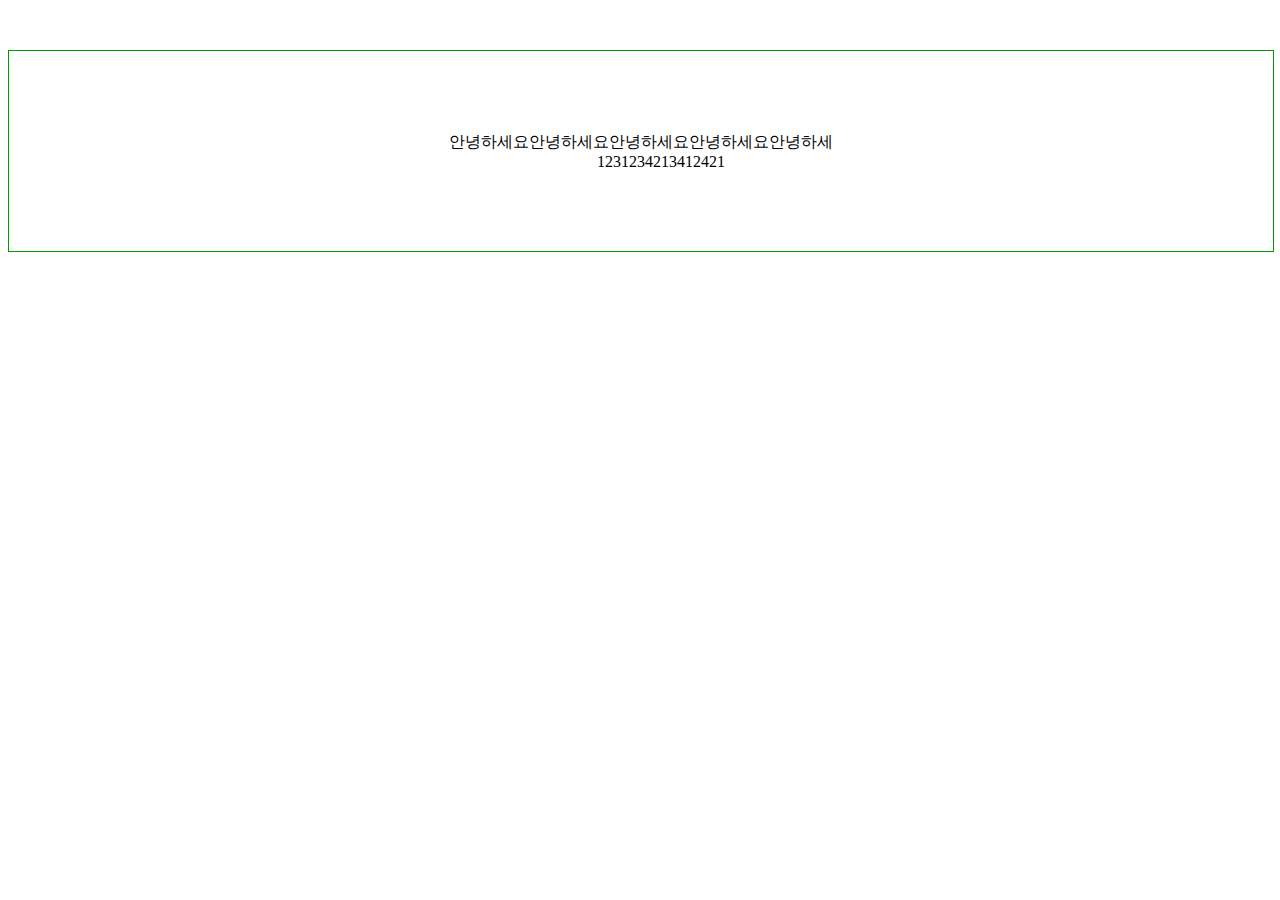
<file: table_cell.html>
<!doctype html>
<html>
<head>
<meta charset="utf-8">
<title>Untitled Document</title>
<style type="text/css">
ul{padding:0}
.box3{display:table;margin-top:50px;width:100%;height:200px;border:1px solid #090}
.box3 .txt{display:table-cell;vertical-align:middle;text-align:center}
</style>
<link rel="stylesheet" href="https://s3.amazonaws.com/icomoon.io/49314/XEIconv10/style.css">
<link rel="stylesheet" href="https://d1azc1qln24ryf.cloudfront.net/49314/XEIconv10/style-cf.css">
</head>

<body>

    <ul>
    <li class="box3">
    
        <dl class="txt">
        <dt>안녕하세요안녕하세요안녕하세요안녕하세요안녕하세<i class="xe-xpressengine"></i> </dt>
        <dd>1231234213412421</dd>
        </dl>
    </li>
    </ul>
    
</body>
</html>
</file>
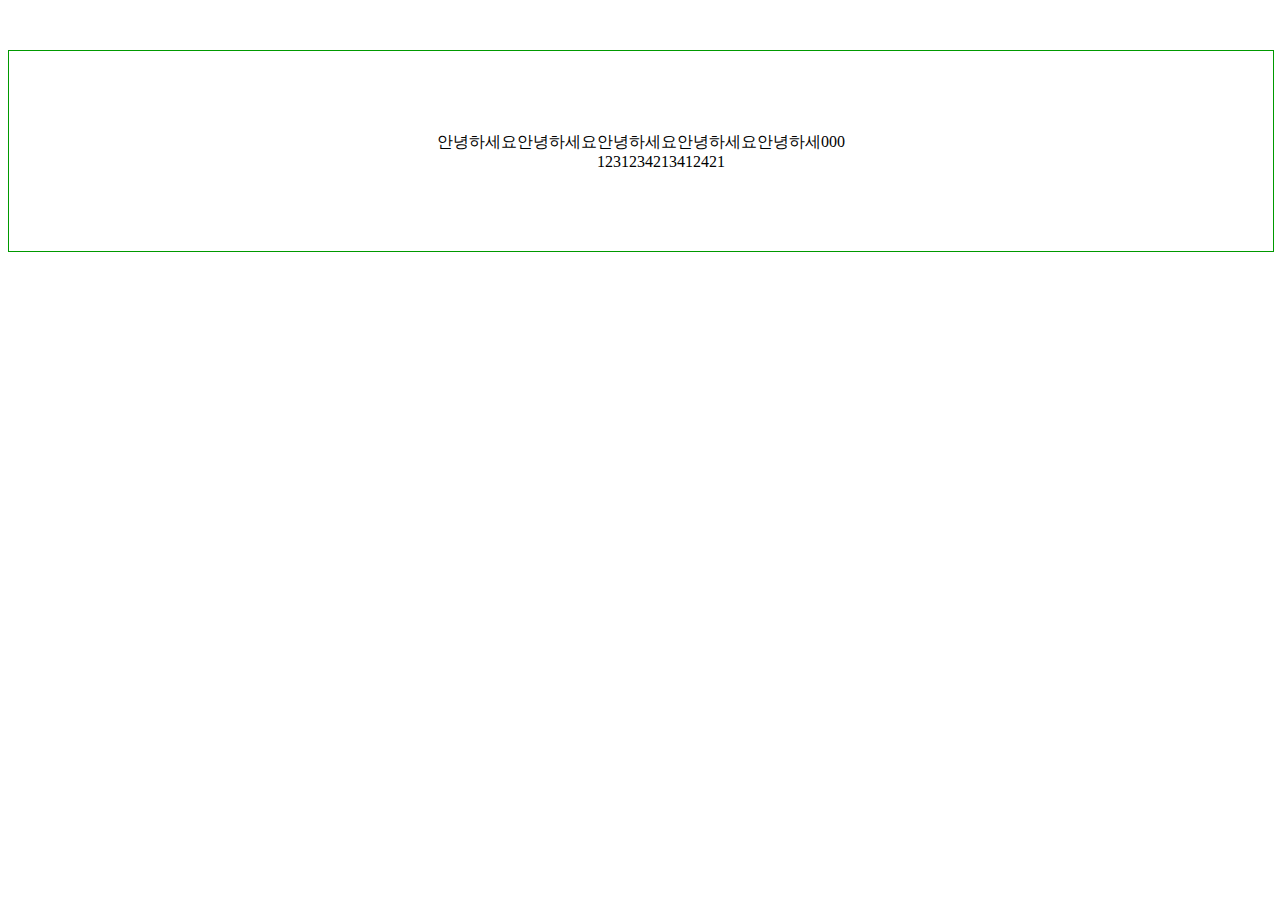
<file: table_cell2.html>
<!doctype html>
<html>
<head>
<meta charset="utf-8">
<title>Untitled Document</title>
<style type="text/css">
ul{padding:0}
.box3{display:table;margin-top:50px;width:100%;height:200px;border:1px solid #090}
.box3 .txt{display:table-cell;vertical-align:middle;text-align:center}
</style>
<link rel="stylesheet" href="https://s3.amazonaws.com/icomoon.io/49314/XEIconv10/style.css">
<link rel="stylesheet" href="https://d1azc1qln24ryf.cloudfront.net/49314/XEIconv10/style-cf.css">
</head>

<body>

    <ul>
    <li class="box3">
    
        <dl class="txt">
        <dt>안녕하세요안녕하세요안녕하세요안녕하세요안녕하세<i class="xe-xpressengine"></i>000 </dt>
        <dd>1231234213412421</dd>
        </dl>
    </li>
    </ul>
    
</body>
</html>
</file>
